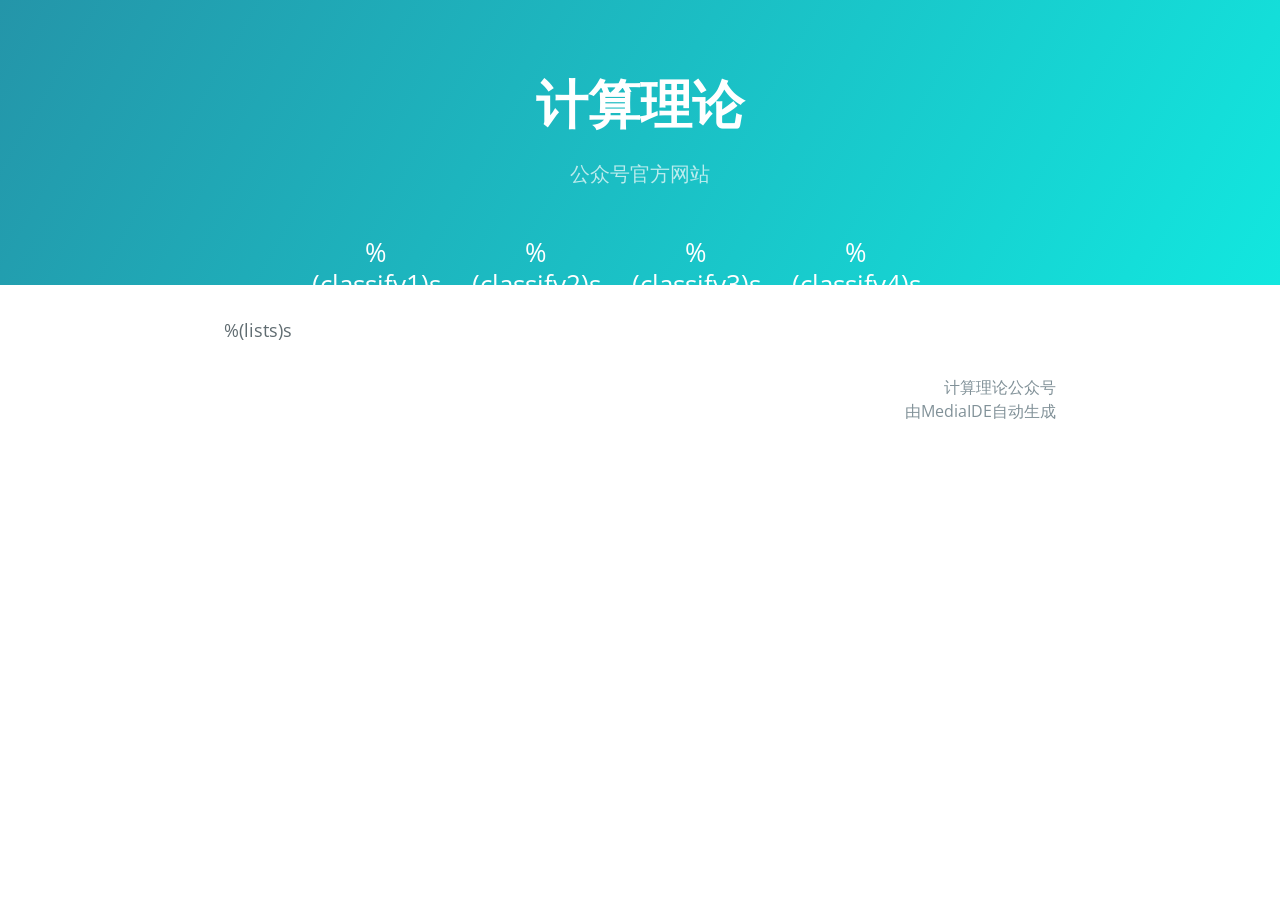
<file: Template/index.html>
<!DOCTYPE html>
<html lang="en-us">
  <head>
    <meta charset="UTF-8">
    <title>计算理论公众号</title>
    <meta name="viewport" content="width=device-width, initial-scale=1">
    <link rel="stylesheet" type="text/css" href="stylesheets/normalize.css" media="screen">
    <link href='https://fonts.googleapis.com/css?family=Open+Sans:400,700' rel='stylesheet' type='text/css'>
    <link rel="stylesheet" type="text/css" href="stylesheets/stylesheet.css" media="screen">
    <link rel="stylesheet" type="text/css" href="stylesheets/github-light.css" media="screen">

	
  </head>
  <body>
 <section class="page-header">
      <h1 class="project-name">计算理论</h1>
	  <h2 class="project-tagline">公众号官方网站</h2>

	  <div class="nav">
 <ul>
   <li><a href="classify0.html">%(classify1)s</a></li>
   <li><a href="classify1.html">%(classify2)s</a></li>
   <li><a href="classify2.html">%(classify3)s</a></li>
   <li><a href="classify3.html">%(classify4)s</a></li>
  
  
 </ul>
</div>
    </section>
  <section class="main-content">
  %(lists)s
      <footer class="site-footer" align="right">

        <span class="site-footer-credits">计算理论公众号</span><br>
		        <span class="site-footer-credits">由MediaIDE自动生成</span>

      </footer>
    </section>
  
  </body>
</html>
</file>
<file: Template/stylesheets/stylesheet.css>
* {
  box-sizing: border-box; }

body {
  padding: 0;
  margin: 0;
  font-family: "Open Sans", "Helvetica Neue", Helvetica, Arial, sans-serif;
  font-size: 16px;
  line-height: 1.5;
  color: #606c71; }

a {
  color: #1e6bb8;
  text-decoration: none; }
  a:hover {
    text-decoration: underline; }

.btn {
  display: inline-block;
  margin-bottom: 1rem;
  color: rgba(255, 255, 255, 0.7);
  background-color: rgba(255, 255, 255, 0.08);
  border-color: rgba(255, 255, 255, 0.2);
  border-style: solid;
  border-width: 1px;
  border-radius: 0.3rem;
  transition: color 0.2s, background-color 0.2s, border-color 0.2s; }
  .btn + .btn {
    margin-left: 1rem; }

.btn:hover {
  color: rgba(255, 255, 255, 0.8);
  text-decoration: none;
  background-color: rgba(255, 255, 255, 0.2);
  border-color: rgba(255, 255, 255, 0.3); }

@media screen and (min-width: 64em) {
  .btn {
    padding: 0.75rem 1rem; } }

@media screen and (min-width: 42em) and (max-width: 64em) {
  .btn {
    padding: 0.6rem 0.9rem;
    font-size: 0.9rem; } }

@media screen and (max-width: 42em) {
  .btn {
    display: block;
    width: 100%;
    padding: 0.75rem;
    font-size: 0.9rem; }
    .btn + .btn {
      margin-top: 1rem;
      margin-left: 0; } }

.page-header {
  color: #fff;
  text-align: center;
  background-color: #12E7DF;
  background-image: linear-gradient(120deg, #2495A9, #12E7DF); }

@media screen and (min-width: 64em) {
  .page-header {
    padding: 4rem 2rem; } }

@media screen and (min-width: 42em) and (max-width: 64em) {
  .page-header {
    padding: 3rem 3rem; } }

@media screen and (max-width: 42em) {
  .page-header {
    padding: 3rem 1rem; } }

.project-name {
  margin-top: 0;
  margin-bottom: 0.1rem; }

@media screen and (min-width: 64em) {
  .project-name {
    font-size: 3.25rem; } }

@media screen and (min-width: 42em) and (max-width: 64em) {
  .project-name {
    font-size: 2.25rem; } }

@media screen and (max-width: 42em) {
  .project-name {
    font-size: 1.75rem; } }

.project-tagline {
  margin-bottom: 2rem;
  font-weight: normal;
  opacity: 0.7; }

@media screen and (min-width: 64em) {
  .project-tagline {
    font-size: 1.25rem; } }

@media screen and (min-width: 42em) and (max-width: 64em) {
  .project-tagline {
    font-size: 1.15rem; } }

@media screen and (max-width: 42em) {
  .project-tagline {
    font-size: 1rem; } }

.main-content :first-child {
  margin-top: 0; }
.main-content img {
  max-width: 100%; }
.main-content h1, .main-content h2, .main-content h3, .main-content h4, .main-content h5, .main-content h6 {
  margin-top: 1rem;
  margin-bottom: 1rem;
  font-weight: normal;
  color: #159957; }
.main-content p {
  margin-bottom: 1em; }
.main-content code {
  padding: 2px 4px;
  font-family: Consolas, "Liberation Mono", Menlo, Courier, monospace;
  font-size: 0.9rem;
  color: #383e41;
  background-color: #f3f6fa;
  border-radius: 0.3rem; }
.main-content pre {
  padding: 0.8rem;
  margin-top: 0;
  margin-bottom: 1rem;
  font: 1rem Consolas, "Liberation Mono", Menlo, Courier, monospace;
  color: #567482;
  word-wrap: normal;
  background-color: #f3f6fa;
  border: solid 1px #dce6f0;
  border-radius: 0.3rem; }
  .main-content pre > code {
    padding: 0;
    margin: 0;
    font-size: 0.9rem;
    color: #567482;
    word-break: normal;
    white-space: pre;
    background: transparent;
    border: 0; }
.main-content .highlight {
  margin-bottom: 1rem; }
  .main-content .highlight pre {
    margin-bottom: 0;
    word-break: normal; }
.main-content .highlight pre, .main-content pre {
  padding: 0.8rem;
  overflow: auto;
  font-size: 0.9rem;
  line-height: 1.45;
  border-radius: 0.3rem; }
.main-content pre code, .main-content pre tt {
  display: inline;
  max-width: initial;
  padding: 0;
  margin: 0;
  overflow: initial;
  line-height: inherit;
  word-wrap: normal;
  background-color: transparent;
  border: 0; }
  .main-content pre code:before, .main-content pre code:after, .main-content pre tt:before, .main-content pre tt:after {
    content: normal; }
.main-content ul, .main-content ol {
  margin-top: 0; }
.main-content blockquote {
  padding: 0 1rem;
  margin-left: 0;
  color: #819198;
  border-left: 0.3rem solid #dce6f0; }
  .main-content blockquote > :first-child {
    margin-top: 0; }
  .main-content blockquote > :last-child {
    margin-bottom: 0; }
.main-content table {
  display: block;
  width: 100%;
  overflow: auto;
  word-break: normal;
  word-break: keep-all; }
  .main-content table th {
    font-weight: bold; }
  .main-content table th, .main-content table td {
    padding: 0.5rem 1rem;
    border: 1px solid #e9ebec; }
.main-content dl {
  padding: 0; }
  .main-content dl dt {
    padding: 0;
    margin-top: 1rem;
    font-size: 1rem;
    font-weight: bold; }
  .main-content dl dd {
    padding: 0;
    margin-bottom: 1rem; }
.main-content hr {
margin-top: 1rem;
height:1px;
border:none;
border-top:1px solid #eff0f1; }

@media screen and (min-width: 64em) {
  .main-content {
    max-width: 64rem;
    padding: 2rem 6rem;
    margin: 0 auto;
    font-size: 1.1rem; } }

@media screen and (min-width: 42em) and (max-width: 64em) {
  .main-content {
    padding: 2rem 4rem;
    font-size: 1.1rem; } }

@media screen and (max-width: 42em) {
  .main-content {
    padding: 2rem 1rem;
    font-size: 1rem; } }

.site-footer {
  padding-top: 2rem;
  margin-top: 2rem;
  }

.site-footer-owner {
  display: block;
  font-weight: bold; }

.site-footer-credits {
  color: #819198; }

@media screen and (min-width: 64em) {
  .site-footer {
    font-size: 1rem; } }

@media screen and (min-width: 42em) and (max-width: 64em) {
  .site-footer {
    font-size: 1rem; } }

@media screen and (max-width: 42em) {
  .site-footer {
    font-size: 0.9rem; } }
.nav ul{
    margin:0 auto;   
    width:50rem;   
    height:0rem;   
}
@media screen and (min-width: 64em) {
  .nav ul{
        width:50rem;   
 } }

@media screen and (min-width: 42em) and (max-width: 64em) {
  .nav ul{
        width:40rem;   
 } }

@media screen and (max-width: 42em) {
  .nav ul{
        width:20rem;   
 } }

.nav ul li{
	
	list-style-type:none;
	float:left;
	margin-top:1rem;
}
.nav ul li a{
	width:8rem;
	height:2rem;
	line-height:2rem;
	color:#FFF;
	margin-left: 2rem;
	display:block;
	text-align:center;
	font-size:1.6rem;
	text-decoration:none;
}

@media screen and (min-width: 64em) {
  .nav ul li a{
width:8rem;
	height:2rem;
	line-height:2rem;
	margin-left: 2rem;
	font-size:1.6rem;

	} }

@media screen and (min-width: 42em) and (max-width: 64em) {
  .nav ul li a{
width:8rem;
	height:1.4rem;
	line-height:1.4rem;
		margin-left: 0.5rem;
	font-size:1.2rem; } }

@media screen and (max-width: 42em) {
  .nav ul li a{
	width:4rem;
	height:1.4rem;
	line-height:1.4rem;	
	margin-left: 0rem;
	font-size:1.2rem; 
	} }


.nav ul li a:hover{

color:red;
}
</file>
<file: Template/stylesheets/github-light.css>
/*
The MIT License (MIT)

Copyright (c) 2016 GitHub, Inc.

Permission is hereby granted, free of charge, to any person obtaining a copy
of this software and associated documentation files (the "Software"), to deal
in the Software without restriction, including without limitation the rights
to use, copy, modify, merge, publish, distribute, sublicense, and/or sell
copies of the Software, and to permit persons to whom the Software is
furnished to do so, subject to the following conditions:

The above copyright notice and this permission notice shall be included in all
copies or substantial portions of the Software.

THE SOFTWARE IS PROVIDED "AS IS", WITHOUT WARRANTY OF ANY KIND, EXPRESS OR
IMPLIED, INCLUDING BUT NOT LIMITED TO THE WARRANTIES OF MERCHANTABILITY,
FITNESS FOR A PARTICULAR PURPOSE AND NONINFRINGEMENT. IN NO EVENT SHALL THE
AUTHORS OR COPYRIGHT HOLDERS BE LIABLE FOR ANY CLAIM, DAMAGES OR OTHER
LIABILITY, WHETHER IN AN ACTION OF CONTRACT, TORT OR OTHERWISE, ARISING FROM,
OUT OF OR IN CONNECTION WITH THE SOFTWARE OR THE USE OR OTHER DEALINGS IN THE
SOFTWARE.

*/

.pl-c /* comment */ {
  color: #969896;
}

.pl-c1 /* constant, variable.other.constant, support, meta.property-name, support.constant, support.variable, meta.module-reference, markup.raw, meta.diff.header */,
.pl-s .pl-v /* string variable */ {
  color: #0086b3;
}

.pl-e /* entity */,
.pl-en /* entity.name */ {
  color: #795da3;
}

.pl-smi /* variable.parameter.function, storage.modifier.package, storage.modifier.import, storage.type.java, variable.other */,
.pl-s .pl-s1 /* string source */ {
  color: #333;
}

.pl-ent /* entity.name.tag */ {
  color: #63a35c;
}

.pl-k /* keyword, storage, storage.type */ {
  color: #a71d5d;
}

.pl-s /* string */,
.pl-pds /* punctuation.definition.string, string.regexp.character-class */,
.pl-s .pl-pse .pl-s1 /* string punctuation.section.embedded source */,
.pl-sr /* string.regexp */,
.pl-sr .pl-cce /* string.regexp constant.character.escape */,
.pl-sr .pl-sre /* string.regexp source.ruby.embedded */,
.pl-sr .pl-sra /* string.regexp string.regexp.arbitrary-repitition */ {
  color: #183691;
}

.pl-v /* variable */ {
  color: #ed6a43;
}

.pl-id /* invalid.deprecated */ {
  color: #b52a1d;
}

.pl-ii /* invalid.illegal */ {
  color: #f8f8f8;
  background-color: #b52a1d;
}

.pl-sr .pl-cce /* string.regexp constant.character.escape */ {
  font-weight: bold;
  color: #63a35c;
}

.pl-ml /* markup.list */ {
  color: #693a17;
}

.pl-mh /* markup.heading */,
.pl-mh .pl-en /* markup.heading entity.name */,
.pl-ms /* meta.separator */ {
  font-weight: bold;
  color: #1d3e81;
}

.pl-mq /* markup.quote */ {
  color: #008080;
}

.pl-mi /* markup.italic */ {
  font-style: italic;
  color: #333;
}

.pl-mb /* markup.bold */ {
  font-weight: bold;
  color: #333;
}

.pl-md /* markup.deleted, meta.diff.header.from-file */ {
  color: #bd2c00;
  background-color: #ffecec;
}

.pl-mi1 /* markup.inserted, meta.diff.header.to-file */ {
  color: #55a532;
  background-color: #eaffea;
}

.pl-mdr /* meta.diff.range */ {
  font-weight: bold;
  color: #795da3;
}

.pl-mo /* meta.output */ {
  color: #1d3e81;
}
</file>
